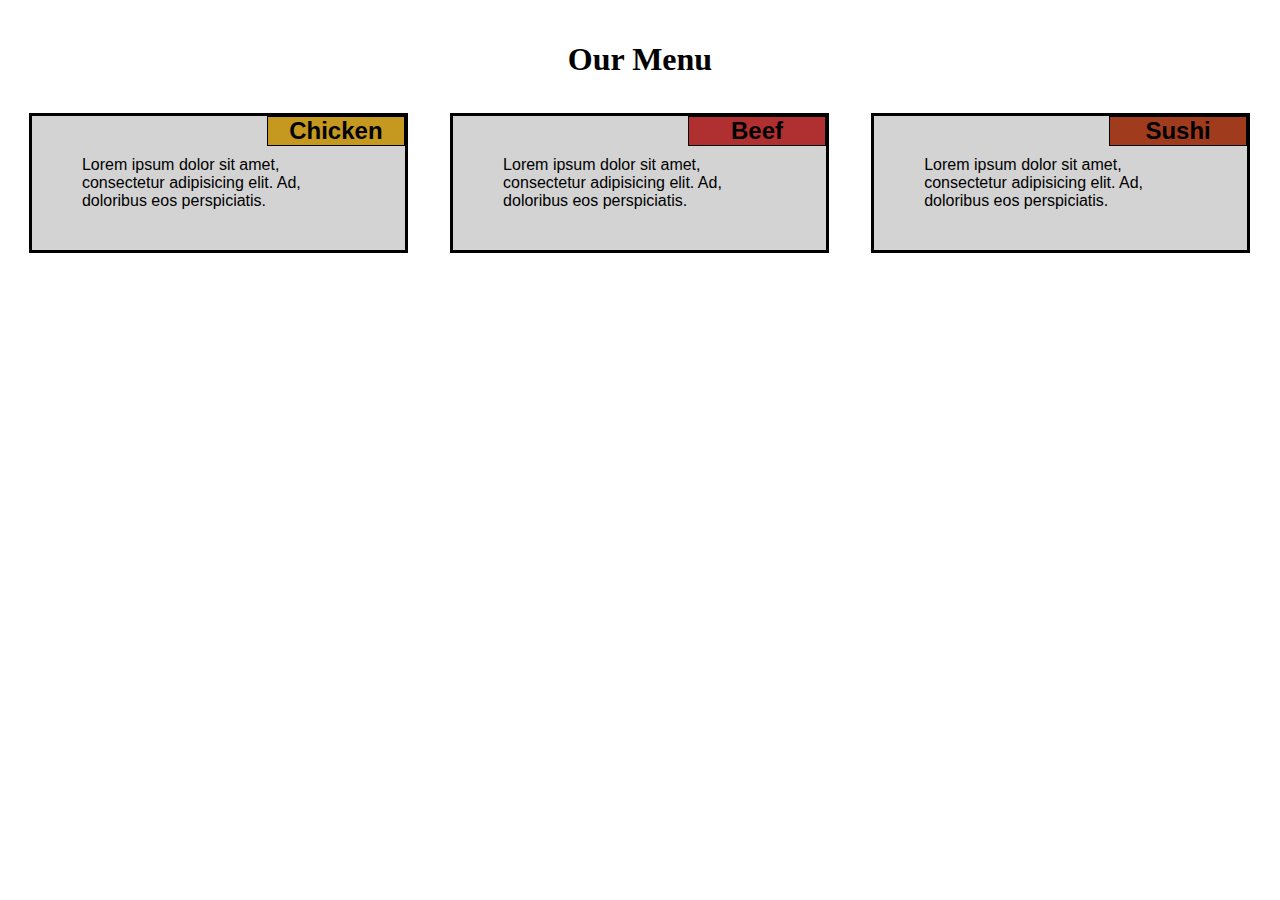
<file: module2-solution/index.html>
<!doctype html>
<html>
  <head>
    <title>Module 2 Project</title>
    <link rel="stylesheet" href="css/styles.css">
  </head>
  <body>
    <h1>Our Menu</h1>
    <section> <h2 id = "first">Chicken</h2> Lorem ipsum dolor sit amet, consectetur adipisicing elit. Ad, doloribus eos perspiciatis.</section>
    <section> <h2 id = "second">Beef</h2> Lorem ipsum dolor sit amet, consectetur adipisicing elit. Ad, doloribus eos perspiciatis.</section>
    <section id = "Third" > <h2 id = "third">Sushi</h2> Lorem ipsum dolor sit amet, consectetur adipisicing elit. Ad, doloribus eos perspiciatis.</section>
  </body>
</html>
</file>
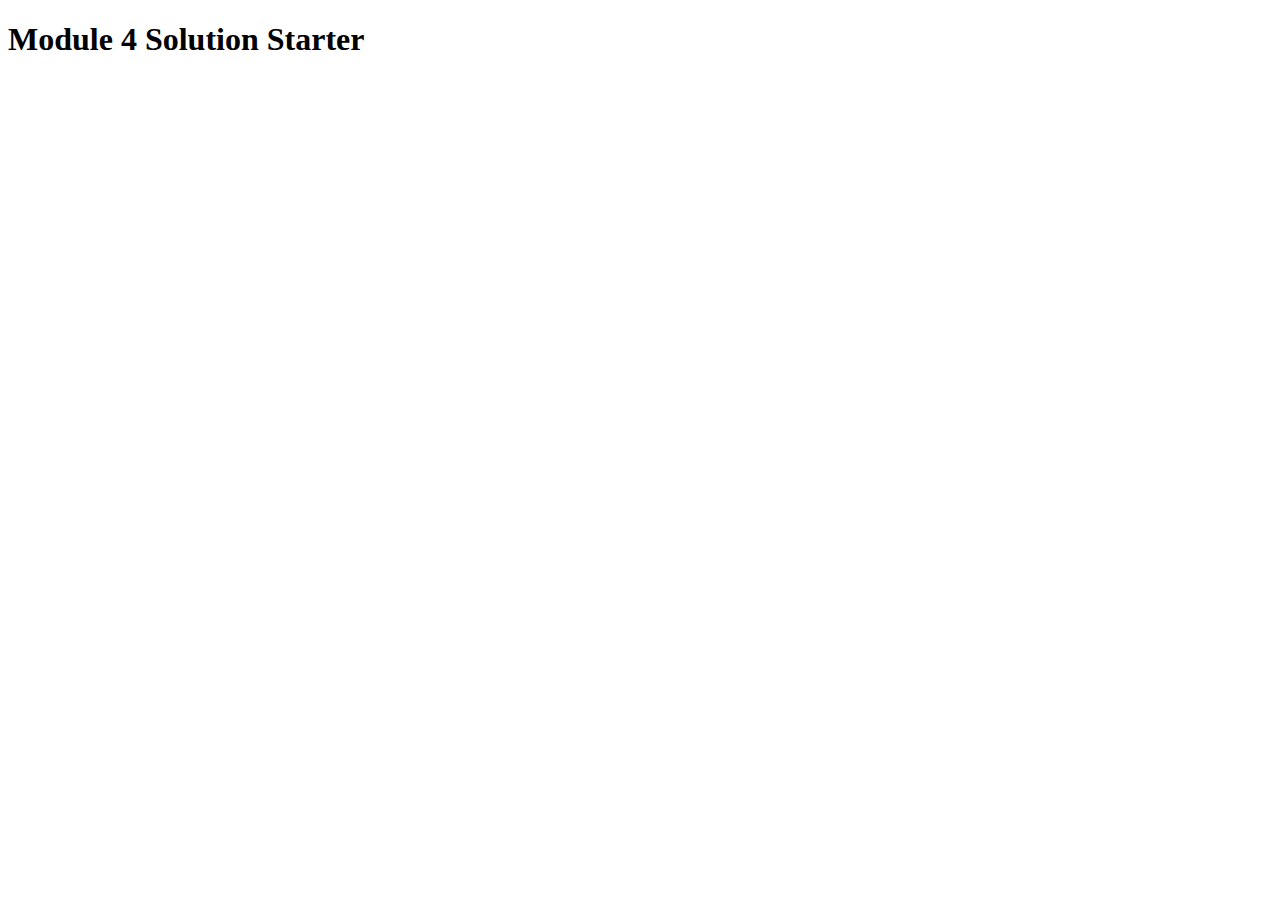
<file: module4-solution/index.html>
<!DOCTYPE html>
<html>
<head>
  <meta charset="utf-8">
  <title>Module 4 Solution Starter</title>
  <script src="SpeakHello.js"></script>
  <script src="SpeakGoodBye.js"></script>
  <script src="script.js"></script>
</head>
<body>
  <h1>Module 4 Solution Starter</h1>
</body>
</html>
</file>
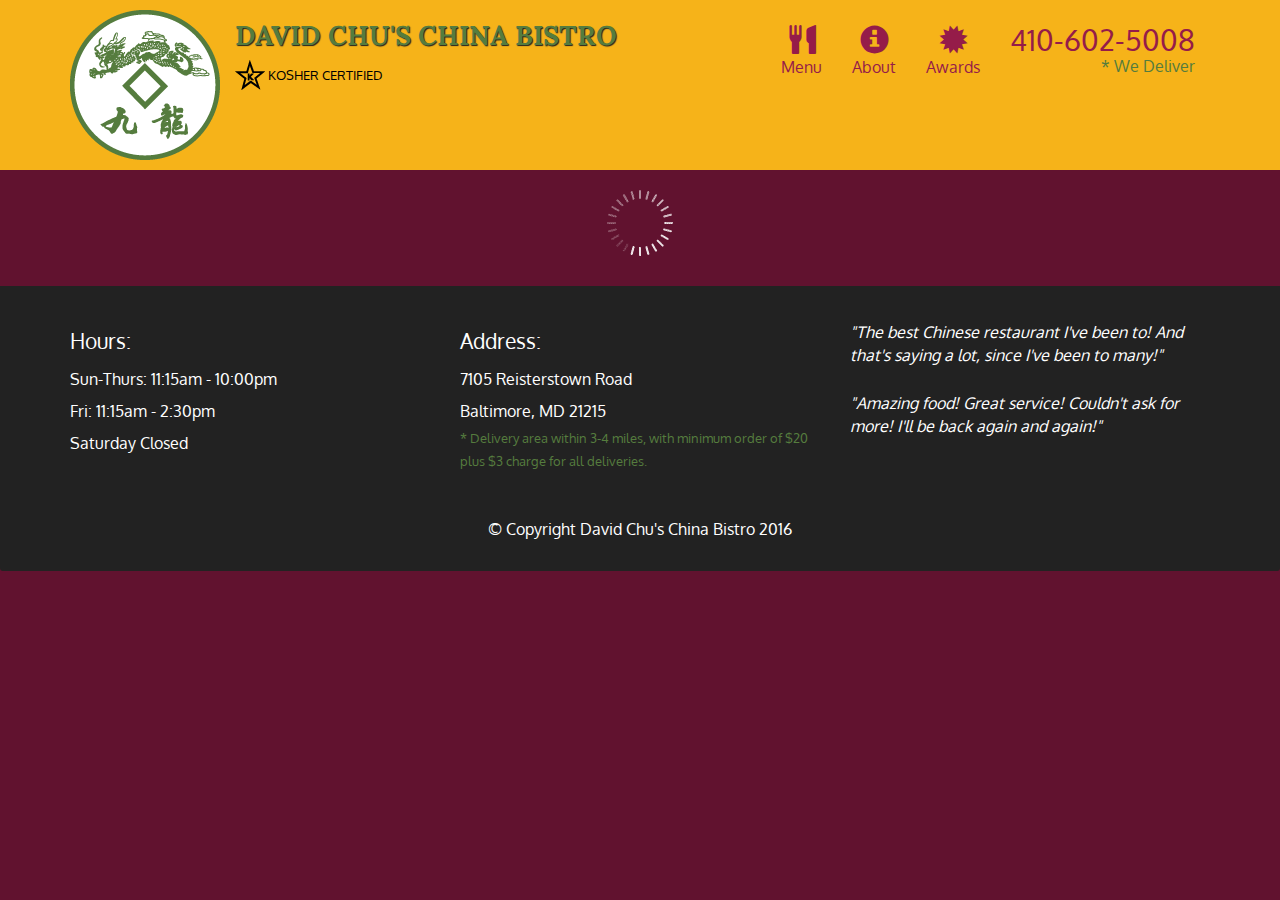
<file: module5-solution/index.html>
<!doctype html>
<html lang="en">
  <head>
    <meta charset="utf-8">
    <meta http-equiv="X-UA-Compatible" content="IE=edge">
    <meta name="viewport" content="width=device-width, initial-scale=1">
    <title>David Chu's China Bistro</title>
    <link rel="stylesheet" href="css/bootstrap.min.css">
    <link rel="stylesheet" href="css/styles.css">
    <link href='https://fonts.googleapis.com/css?family=Oxygen:400,300,700' rel='stylesheet' type='text/css'>
    <link href='https://fonts.googleapis.com/css?family=Lora' rel='stylesheet' type='text/css'>
  </head>
<body>
  <header>
    <nav id="header-nav" class="navbar navbar-default">
      <div class="container">
        <div class="navbar-header">
          <a href="index.html" class="pull-left visible-md visible-lg">
            <div id="logo-img" alt="Logo image"></div>
          </a>

          <div class="navbar-brand">
            <a href="index.html"><h1>David Chu's China Bistro</h1></a>
            <p>
              <img src="images/star-k-logo.png" alt="Kosher certification">
              <span>Kosher Certified</span>
            </p>
          </div>

          <button id="navbarToggle" type="button" class="navbar-toggle collapsed" data-toggle="collapse" data-target="#collapsable-nav" aria-expanded="false">
            <span class="sr-only">Toggle navigation</span>
            <span class="icon-bar"></span>
            <span class="icon-bar"></span>
            <span class="icon-bar"></span>
          </button>
        </div>
        
        <div id="collapsable-nav" class="collapse navbar-collapse">
           <ul id="nav-list" class="nav navbar-nav navbar-right">
            <li id="navHomeButton" class="visible-xs active">
              <a href="index.html">
                <span class="glyphicon glyphicon-home"></span> Home</a>
            </li>
            <li id="navMenuButton">
              <a href="#" onclick="$dc.loadMenuCategories();">
                <span class="glyphicon glyphicon-cutlery"></span><br class="hidden-xs"> Menu</a>
            </li>
            <li>
              <a href="#">
                <span class="glyphicon glyphicon-info-sign"></span><br class="hidden-xs"> About</a>
            </li>
            <li>
              <a href="#">
                <span class="glyphicon glyphicon-certificate"></span><br class="hidden-xs"> Awards</a>
            </li>
            <li id="phone" class="hidden-xs">
              <a href="tel:410-602-5008">
                <span>410-602-5008</span></a><div>* We Deliver</div>
            </li>
          </ul><!-- #nav-list -->
        </div><!-- .collapse .navbar-collapse -->
      </div><!-- .container -->
    </nav><!-- #header-nav -->
  </header>

  <div id="call-btn" class="visible-xs">
    <a class="btn" href="tel:410-602-5008">
    <span class="glyphicon glyphicon-earphone"></span>
    410-602-5008
    </a>
  </div>
  <div id="xs-deliver" class="text-center visible-xs">* We Deliver</div>

  <div id="main-content" class="container"></div>

  <footer class="panel-footer">
    <div class="container">
      <div class="row">
        <section id="hours" class="col-sm-4">
          <span>Hours:</span><br>
          Sun-Thurs: 11:15am - 10:00pm<br>
          Fri: 11:15am - 2:30pm<br>
          Saturday Closed
          <hr class="visible-xs">
        </section>
        <section id="address" class="col-sm-4">
          <span>Address:</span><br>
          7105 Reisterstown Road<br>
          Baltimore, MD 21215
          <p>* Delivery area within 3-4 miles, with minimum order of $20 plus $3 charge for all deliveries.</p>
          <hr class="visible-xs">
        </section>
        <section id="testimonials" class="col-sm-4">
          <p>"The best Chinese restaurant I've been to! And that's saying a lot, since I've been to many!"</p>
          <p>"Amazing food! Great service! Couldn't ask for more! I'll be back again and again!"</p>
        </section>
      </div>
      <div class="text-center">&copy; Copyright David Chu's China Bistro 2016</div>
    </div>
  </footer>

  <!-- jQuery (Bootstrap JS plugins depend on it) -->
  <script src="js/jquery-2.1.4.min.js"></script>
  <script src="js/bootstrap.min.js"></script>
  <script src="js/ajax-utils.js"></script>
  <script src="js/script.js"></script>
</body>
</html>
</file>
<file: module2-solution/css/styles.css>
h1 {
  margin-bottom: 15px;
  padding: 20px;
  text-align: center;
}

section {
  box-sizing: border-box;
  border: 3px solid black;
  background-color: #D3D3D3;
  font-family: Helvetica;
  /*height: 200px;*/
  margin-bottom: 20px;
  padding-bottom: 40px;
  padding-left: 50px;
  padding-right: 50px;
  padding-top: 40px;

}

h2 {
  width: 50%;
  height: 25%;
  float: right;
  text-align: center;
  border: 1px solid black;
  margin-left: -50px;
  margin-top: -40px;
  margin-right: -50px;
  margin-bottom: -40px;
}

h2#first {
  background-color: #C59820;
}

h2#second {
  background-color: #B02F30;
}

h2#third {
  background-color: #A03B1E;
}

/********** Desktop view **********/
@media (min-width: 992px) {
  section {
    width: 30%;
    margin-left: 1.66%;
    margin-right: 1.66%;
    float: left;
  }
}
/********** Tablet view **********/
@media (min-width: 768px) and (max-width: 991px) {
  section {
    width: 45%;
    margin-left: 2.5%;
    margin-right: 2.5%;
    float: left;
  }
  section#Third {
    width: 95%;
    margin-left: 2.5%;
    margin-right: 2.5%;
  }
}
/********** Mobile view **********/
@media (max-width: 767px) {
  section {
    width: 95%;
    margin-left: 2.5%;
    margin-right: 2.5%;
  }
}
</file>
<file: module5-solution/css/styles.css>
body {
  font-size: 16px;
  color: #fff;
  background-color: #61122f;
  font-family: 'Oxygen', sans-serif;
}

/** HEADER **/
#header-nav {
  background-color: #f6b319;
  border-radius: 0;
  border: 0;
}

#logo-img {
  background: url('../images/restaurant-logo_large.png') no-repeat;
  width: 150px;
  height: 150px;
  margin: 10px 15px 10px 0;
}

.navbar-brand {
  padding-top: 25px;
}
.navbar-brand h1 { /* Restaurant name */
  font-family: 'Lora', serif;
  color: #557c3e;
  font-size: 1.5em;
  text-transform: uppercase;
  font-weight: bold;
  text-shadow: 1px 1px 1px #222;
  margin-top: 0;
  margin-bottom: 0;
  line-height: .75;
}
.navbar-brand a:hover, .navbar-brand a:focus {
  text-decoration: none;
}
.navbar-brand p { /* Kosher cert */
  color: #000;
  text-transform: uppercase;
  font-size: .7em;
  margin-top: 15px;
}
.navbar-brand p span { /* Star-K */
  vertical-align: middle;
}

#nav-list {
  margin-top: 10px;
}
#nav-list a {
  color: #951C49;
  text-align: center;
}
#nav-list a:hover {
  background: #E7E7E7;
}
#nav-list a span {
  font-size: 1.8em;
}

#phone {
  margin-top: 5px;
}
#phone a { /* Phone number */
  text-align: right;
  padding-bottom: 0;
}
#phone div { /* We Deliver */
  color: #557c3e;
  text-align: right;
  padding-right: 15px;
}

.navbar-header button.navbar-toggle, .navbar-header .icon-bar {
  border: 1px solid #61122f;
}
.navbar-header button.navbar-toggle {
  clear: both;
  margin-top: -30px;
}
/* END HEADER */

/* FOOTER */
.panel-footer {
  margin-top: 30px;
  padding-top: 35px;
  padding-bottom: 30px;
  background-color: #222;
  border-top: 0;
}
.panel-footer div.row {
  margin-bottom: 35px;
}
#hours, #address {
  line-height: 2;
}
#hours > span, #address > span {
  font-size: 1.3em;
}
#address p {
  color: #557c3e;
  font-size: .8em;
  line-height: 1.8;
}
#testimonials {
  font-style: italic;
}
#testimonials p:nth-child(2) {
  margin-top: 25px;
}
/* END FOOTER */



/* HOME PAGE */
.container .jumbotron {
  box-shadow: 0 0 50px #3F0C1F;
  border: 2px solid #3F0C1F;
}

#menu-tile, #specials-tile, #map-tile {
  height: 250px;
  width: 100%;
  margin-bottom: 15px;
  position: relative;
  border: 2px solid #3F0C1F;
  overflow: hidden;
}
#menu-tile:hover, #specials-tile:hover, #map-tile:hover {
  box-shadow: 0 1px 5px 1px #cccccc;
}
#menu-tile {
  background: url('../images/menu-tile.jpg') no-repeat;
  background-position: center;
}
#specials-tile {
  background: url('../images/specials-tile.jpg') no-repeat;
  background-position: center;
}
#menu-tile span, #specials-tile span, #map-tile span {
  position: absolute;
  bottom: 0;
  right: 0;
  width: 100%;
  text-align: center;
  font-size: 1.6em;
  text-transform: uppercase;
  background-color: #000;
  color: #fff;
  opacity: .8;
}
/* END HOME PAGE */

/* MENU CATEGORIES PAGE */
.category-tile { 
  position: relative;
  border: 2px solid #3F0C1F;
  overflow: hidden;
  width: 200px;
  height: 200px;
  margin: 0 auto 15px;
}
.category-tile span {
  position: absolute;
  bottom: 0;
  right: 0;
  width: 100%;
  text-align: center;
  font-size: 1.2em;
  text-transform: uppercase;
  background-color: #000;
  color: #fff;
  opacity: .8;
}
.category-tile:hover {
  box-shadow: 0 1px 5px 1px #cccccc;
}

#menu-categories-title + div {
  margin-bottom: 50px;
}
/* END MENU CATEGORIES PAGE */

/* SINGLE CATEGORY PAGE */
.menu-item-tile {
  margin-bottom: 25px;
}
.menu-item-tile hr {
  width: 80%;
}
.menu-item-tile .menu-item-price {
  font-size: 1.1em;
  text-align: right;
  margin-top: -15px;
  margin-right: -15px;
}
.menu-item-tile .menu-item-price span {
  font-size: .6em;
}
.menu-item-photo {
  position: relative;
  border: 2px solid #3F0C1F; 
  overflow: hidden;
  padding: 0;
  margin-right: -15px;
  margin-left: auto;
  margin-bottom: 20px;
  max-width: 250px;
}
.menu-item-photo div {
  position: absolute;
  bottom: 0;
  right: 0;
  width: 80px;
  background-color: #557c3e;
  text-align: center;
}
.menu-item-description {
  padding-right: 30px;
}
h3.menu-item-title {
  margin: 0 0 10px;
}
.menu-item-details {
  font-size: .9em;
  font-style: italic;
}
/* END SINGLE CATEGORY PAGE */


/********** Large devices only **********/
@media (min-width: 1200px) {
  .container .jumbotron {
    background: url('../images/jumbotron_1200.jpg') no-repeat;
    height: 675px;
  }
}

/********** Medium devices only **********/
@media (min-width: 992px) and (max-width: 1199px) {
  /* Header */
  #logo-img {
    background: url('../images/restaurant-logo_medium.png') no-repeat;
    width: 100px;
    height: 100px;
    margin: 5px 5px 5px 0;
  }
  /* End Header */

  /* Home Page */
  .container .jumbotron {
    background: url('../images/jumbotron_992.jpg') no-repeat;
    height: 558px;
  }
  /* End Home Page */
}

/********** Small devices only **********/
@media (min-width: 768px) and (max-width: 991px) {
  /* Home Page */
  .container .jumbotron {
    background: url('../images/jumbotron_768.jpg') no-repeat;
    height: 432px;
  }
  /* End Home Page */
}

/********** Extra small devices only **********/
@media (max-width: 767px) {
  /* Header */
  .navbar-brand {
    padding-top: 10px;
    height: 80px;
  }
  .navbar-brand h1 { /* Restaurant name */
    padding-top: 10px;
    font-size: 5vw; /* 1vw = 1% of viewport width */
  }
  .navbar-brand p { /* Kosher cert */
    font-size: .6em;
    margin-top: 12px;
  }
  .navbar-brand p img { /* Star-K */
    height: 20px;
  }

  #collapsable-nav a { /* Collapsed nav menu text */
    font-size: 1.2em;
  }
  #collapsable-nav a span { /* Collapsed nav menu glyph */
    font-size: 1em;
    margin-right: 5px;
  }

  #call-btn > a {
    font-size: 1.5em;
    display: block;
    margin: 0 20px;
    padding: 10px;
    border: 2px solid #fff;
    background-color: #f6b319;
    color: #951c49;
  }
  #xs-deliver {
    margin-top: 5px;
    font-size: .7em;
    letter-spacing: .1em;
    text-transform: uppercase;
  }
  /* End Header */

  /* Footer */
  .panel-footer section {
    margin-bottom: 30px;
    text-align: center;
  }
  .panel-footer section:nth-child(3) {
    margin-bottom: 0; /* margin already exists on the whole row */
  }
  .panel-footer section hr {
    width: 50%;
  }
  /* End Footer */

  /* Home Page */
  .container .jumbotron {
    margin-top: 30px;
    padding: 0;
  }
  #menu-tile, #specials-tile {
    width: 360px;
    margin: 0 auto 15px;
  }

  .menu-item-photo {
    margin-right: auto;
  }
  .menu-item-tile .menu-item-price {
    text-align: center;
  }
  .menu-item-description {
    text-align: center;;
  }
}


/********** Super extra small devices Only :-) (e.g., iPhone 4) **********/
@media (max-width: 479px) {
  /* Header */
  .navbar-brand h1 { /* Restaurant name */
    padding-top: 5px;
    font-size: 6vw;
  }
  /* End Header */
  
  /* Home page */
  #menu-tile, #specials-tile {
    width: 280px;
    margin: 0 auto 15px;
  }

  .col-xxs-12 {
    position: relative;
    min-height: 1px;
    padding-right: 15px;
    padding-left: 15px;
    float: left;
    width: 100%;
  }
}
</file>
